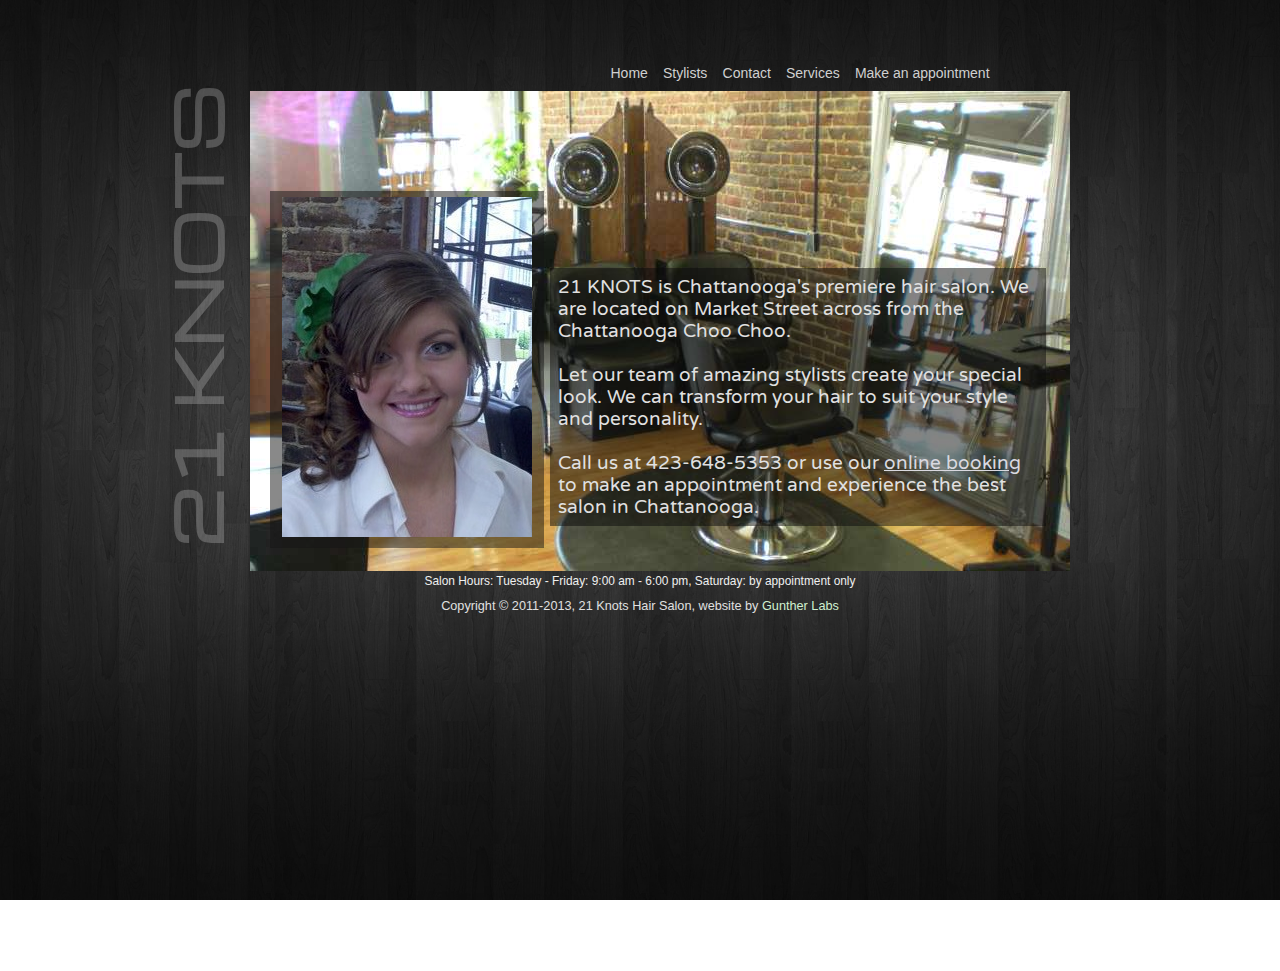
<file: index.html>
<!DOCTYPE html>
<html>
<head>
    <meta charset="utf-8">
    <meta name="description" content="21 Knots Hair Salon is the Chattanooga South Side Salon">
    <meta name="keywords" content="21 knots, salon, chattanooga, south side, main street, market street, main and market, mainx24, hair, color, style, eyebrow wax, hilights, hilites, scissor cuts, razor cuts, men's haircuts, barber, women's haircuts, children's haircuts, makeup, makeover, updo, bridal hair, bridal makeup, bridesmaid hair, bridesmaid makeup">
<title> 21 Knots Hair Salon, Chattanooga, TN - The South Side Salon </title></head>
<link rel="stylesheet" type="text/css" href="21knots.css">

<script type="text/javascript" src="jquery.js"></script>
<script type="text/javascript" src="21knots.js"></script>

<body>


<div id="wrapper">
  <nav id="main_menu">
      <ul>
          <li><a href="/">Home</a></li>
          <li><a href="stylists.html">Stylists</a></li>
          <li><a href="mailto:info@21knots.com">Contact</a></li>
          <li><a href="#" class="svc">Services</a></li>
          <li><a href="http://www.madrilla.com/21-knots-salon">Make an appointment</a></li>
      </ul>
  </nav>
	<div id="left_logo">21 KNOTS</div>
	<div id="main">
		
		<div id="models">
			<img id="hair" src="images/hair3.jpg">
		</div>

  	<div id="main_description">
  		<p>
  		21 KNOTS is Chattanooga's premiere hair salon.
  		We are located on Market Street across from the
  		Chattanooga Choo Choo.
  		</p>
  		<br/>
  		<p>
  		Let our team of amazing stylists create your special
  		look. We can transform your hair to suit your style
  		and personality.
  		</p>
  		<br/>
  		<p>
  		Call us at 423-648-5353 or use our 
  		<a href="http://www.madrilla.com/21-knots-salon">online booking</a>
  		to make an appointment and experience the best salon
  		in Chattanooga.
  		</p>
  	</div>

		<div id="services">
			<span style="text-align: right">
  			<a href="#" id="closesvc">Close</a>
		  </span>
      <h1>21 Knots Price List</h1>
      <p>
      <i>Our price list below is a general guide to what you can expect for our services. However,
      we always prefer to consult with you before any services so that we can provide an accurate price.</i></p>
      <table width="100%">
              <tr><th>Hair Services</th>
              <th>Prices starting at</th></tr>
              <tr><td>Hair Color</td><td align="right"> 50 up to 150</td></tr>
              <tr><td>Full Head of Hilites </td><td align="right">95 up to 175</td></tr>
              <tr><td>Halo Hilites</td><td align="right">65 up to 95</td></tr>
              <tr><td>T-Zone Hilites</td><td align="right">45</td></tr>
              <tr><td>Hair cut /Style </td><td align="right">40 up to 55</td></tr>
              <tr><td>Wet Cut-(no style leaving with wet head)</td><td align="right">30 </td></tr>
              <tr><td>Little Boy's cut </td><td align="right">15</td></tr>
              <tr><td>Little Girl's cut</td><td align="right">20</td></tr>
              <tr><td>Shampoo and Style </td><td align="right">22 (no tools)<br/>30 (with tools)</td></tr>
              <tr><td>Perms</td><td align="right">85 to 150</td></tr>
              <tr><td>Protein Conditioning Treatment</td><td align="right"> 20</td></tr>
              <tr><td>Scalp treatment</td><td align="right"> 20</td></tr>
              <tr><td>Gloss Treatment</td><td align="right"> 25</td></tr>
              <tr><td>Keratin Treatment</td><td align="right"> 250</td></tr>
              <tr><td>Clip in Extensions</td><td align="right">200</td></tr>
              <tr><td>Color Correction</td><td align="right"> Consultation required</td></tr>
      </table>
      <table width="100%">
              <tr><th>Waxing Services</th>
              <th>Prices starting at</th></tr>
              <tr><td>Eyebrows</td><td align="right"> 12</td></tr>
              <tr><td>Upper Lip</td><td align="right"> 10</td></tr>
              <tr><td>Chin</td><td align="right"> 8</td></tr>
              <tr><td>Whole Face</td><td align="right">20</td></tr>
      </table>
    </div>


	</div>

</div>
<footer>
  <span style="font-size: 75%">
  Salon Hours:
  Tuesday - Friday: 9:00 am - 6:00 pm, 
  Saturday: by appointment only 
  </span>
  <div id="copyright">
    Copyright &copy; 2011-2013, 21 Knots Hair Salon, website by <a href="http://guntherlabs.com">Gunther Labs</a>
  </div>
</footer>

</body>

</html>
</file>
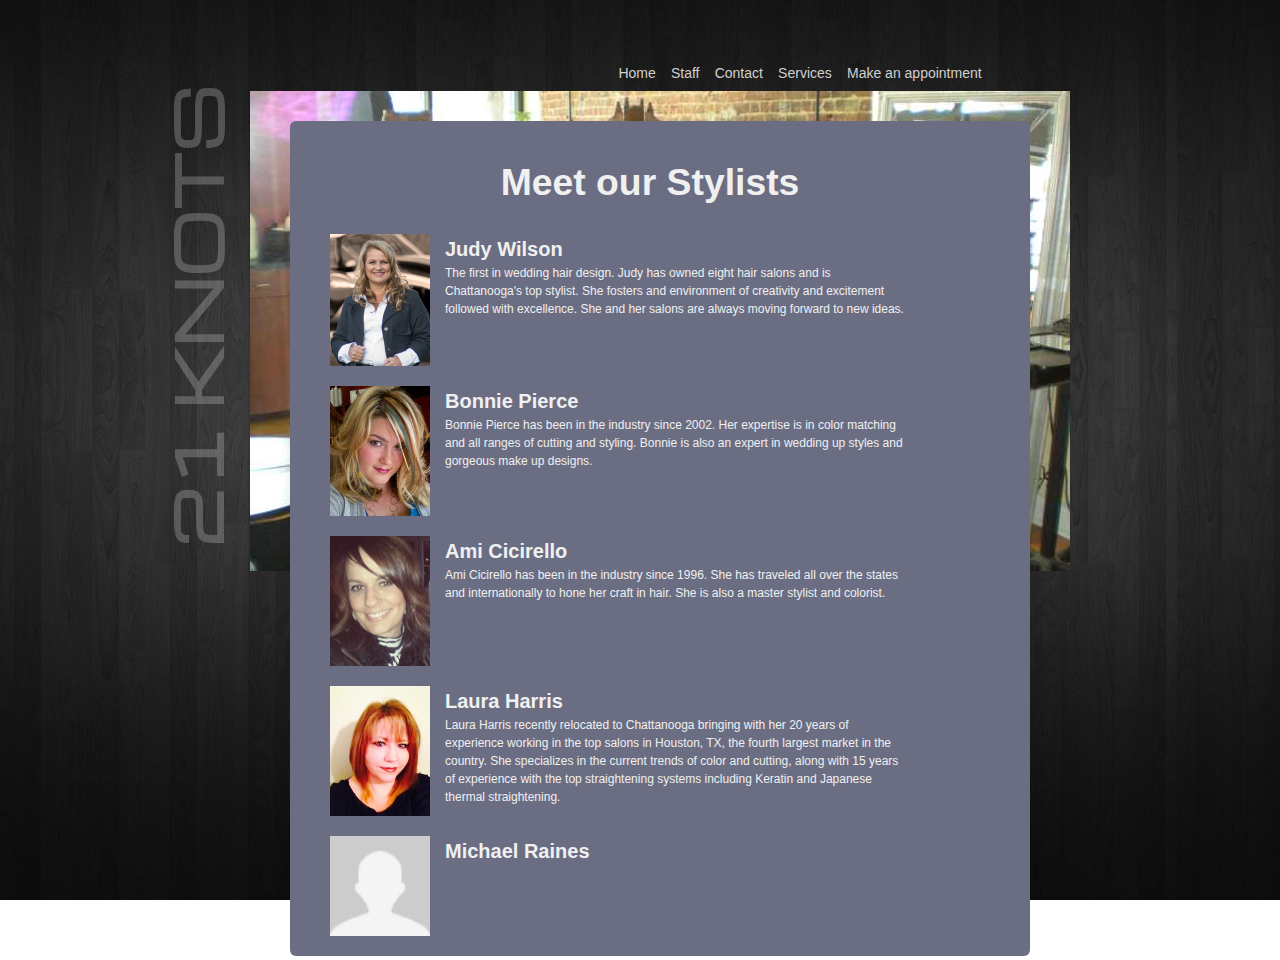
<file: stylists.html>
<!DOCTYPE html>
<html>
<head>
    <meta charset="utf-8">
    <meta name="description" content="21 Knots Hair Salon is the Chattanooga South Side Salon">
    <meta name="keywords" content="21 knots, salon, chattanooga, south side, main street, market street, main and market, mainx24, hair, color, style, eyebrow wax, hilights, hilites, scissor cuts, razor cuts, men's haircuts, barber, women's haircuts, children's haircuts, makeup, makeover, updo, bridal hair, bridal makeup, bridesmaid hair, bridesmaid makeup, keratin, blowout">
<title> 21 Knots Hair Salon, Our Stylists </title></head>
<link rel="stylesheet" type="text/css" href="21knots.css">

<script type="text/javascript" src="jquery.js"></script>
<script type="text/javascript" src="21knots.js"></script>

<body>

<div id="wrapper">
  <nav id="main_menu">
      <ul>
          <li><a href="/">Home</a></li>
          <li>Staff</li>
          <li><a href="mailto:info@21knots.com">Contact</a></li>
          <li><a href="#" class="svc">Services</a></li>
          <li><a href="http://www.madrilla.com">Make an appointment</a></li>
      </ul>
  </nav>
	<div id="left_logo">21 KNOTS</div>
  	<div id="main">
		
    	<div id="stylists_div">
        <h1>Meet our Stylists</h1>
        <ul>
          <li>
            <img src="images/judy.jpg">
            <h3>Judy Wilson</h3>
            <p>
              The first in wedding hair design. Judy has owned eight hair salons and is Chattanooga's top stylist. She fosters and environment of creativity and excitement followed with excellence. She and her salons are always moving forward to new ideas.
            </p>
          </li>
          <li>
            <img src="images/bonnie.jpg">
            <h3>Bonnie Pierce</h3>
            <p>
              Bonnie Pierce has been in the industry since 2002. Her expertise is in color matching and all ranges of cutting and styling. Bonnie is also an expert in wedding up styles and gorgeous make up designs.
              </p>
          </li>
          <li>
            <img src="images/ami.jpg">
            <h3>Ami Cicirello</h3>
            <p>
               Ami Cicirello has been in the industry since 1996. She has traveled all over the states and internationally to hone her craft in hair. 
               She is also a master stylist and colorist.
            </p>
          </li>
          <li>
            <img src="images/laura.jpg">
            <h3>Laura Harris</h3>
            <p>
              Laura Harris recently relocated to Chattanooga bringing with her 20 years of experience working in the top salons in Houston, TX, the fourth largest market in the country. She specializes in the current trends of color and cutting, along with 15 years of experience with the top straightening systems including Keratin and Japanese thermal straightening.
            </p>
          </li>
          <li>
            <img src="images/no_picture.png">
            <h3>Michael Raines</h3>
            <p>
            </p>
          </li>
        </ul>

    	</div>
    </div>
	</div>
  <!-- 
	<footer>
	  <span style="font-size: 75%">
    Salon Hours:
    Tuesday - Friday: 9:00 am - 7:00 pm, 
    Saturday: by appointment only 
    </span>
	</footer>
-->
</div>
</body>

</html>
</file>
<file: 21knots.css>
@import url(http://fonts.googleapis.com/css?family=Michroma);
@import url(http://fonts.googleapis.com/css?family=Varela+Round);
* {
	margin: 0;
	padding: 0;
}

html, body {
	height: 100%;
  background: url(images/bg.jpg) no-repeat center center fixed;
  -webkit-background-size: cover;
  -moz-background-size: cover;
  -o-background-size: cover;
  background-size: cover;
}

body {
		text-align: center;
		margin-top: 60px;
		padding: 0;
		font: 14pt verdana, sans-serif;
}

footer {
	position: relative;
	margin-top: -400px;
	height: 400px;
	clear: both;
  color: #f0f0f0;
  font-size: 85%;
}

#copyright {
	padding: 10px;
	font-size: 80%;
	color: #e0e0e0;
}

#copyright a {
	color: #d0f0d0;
	text-decoration: none;
}

#copyright a:hover {
	text-decoration: underline;
}

#wrapper {
	margin: 10px auto;
	color: #d0d0d0;
	width: 1280px;
	min-height: 100%;
}

#left_logo {
	margin-top: 180px;
	margin-left: -40px;
	padding: 0;
	float: left;
	width: 470px;
	color: rgba(200, 200, 200, 0.3);
	font: bold 3.4em 'Michroma', sans-serif;
  transform: rotate(-90deg);
  -ms-transform: rotate(-90deg);  
  -moz-transform: rotate(-90deg);
  -webkit-transform: rotate(-90deg);
  -o-transform: rotate(-90deg);
}

#main {
	float: left;
	background-color: #99cc99;
	margin-left: -180px; 
	width: 820px;
	height: 480px;
	background: url("images/salon.jpg");
}

#main_menu {
	padding-left: 500px;
}

#main_menu li {
  display: inline-block;;
  list-style: none;
  padding: 5px;
  font: 14px verdana, sans-serif;
}
#main_menu a {
	color: #d0d0d0;
	text-decoration: none;
}

#main_menu a:hover {
	color: white;
	text-decoration: underline;
}

#main_description {
	padding: 8px;
	font-family: 'Varela Round', sans-serif;
	font-size: 14pt;
	position: relative;
	color: #e0e0e0;
	background-color: rgba(10, 10, 10, 0.5);
	left: 300px;
	top: -180px;
	width: 480px;
	text-align: left;
}

#main_description a {
	color: #d9d9e0;
}
#main_description a:hover {
	color: #c9c9ff;
}

#models {
	background-color: rgba(20, 20, 20, 0.5);
	position: relative;
	top: 100px;
	left: 20px;
	padding: 6px;
	width: 262px;
}

#services {
	font-size: 10pt;
	padding: 20px;
	background-color: #e0e0e0;
	color: black;
	position: relative;
	top: -600px;
	left: 20px;
	width: 440px;
	border: 1px solid #333;
  -moz-border-radius: 6px;
  -webkit-border-radius: 6px;
  border-radius: 6px;
}

#services th {
	background-color: #B0C4DE;
}

#stylists_div {
	margin: 30px 40px auto;
	padding: 20px 50px 10px 30px;
	background-color: rgb(107, 110, 131);
	color: #f0f0f0;
	-webkit-border-radius: 6px;
	-moz-border-radius: 6px;
	border-radius: 6px;
}

#stylists_div h1 {
	padding: 20px;
}
 
ul {
  list-style-type: none;
  width: 600px;
}
 
h3 {
  font: bold 20px/1.5 Helvetica, Verdana, sans-serif;
}

#stylists_div li {
	text-align: left;
}
 
li img {
	width: 100px;
  float: left;
  margin: 0 15px 0 0;
}
 
li p {
  font: 200 12px/1.5 Helvetica, Verdana, Arial, sans-serif;
}
 
li {
  padding: 10px;
  overflow: auto;
}
 
li:hover {
  background: #3f3930;
  cursor: pointer;
}
</file>
